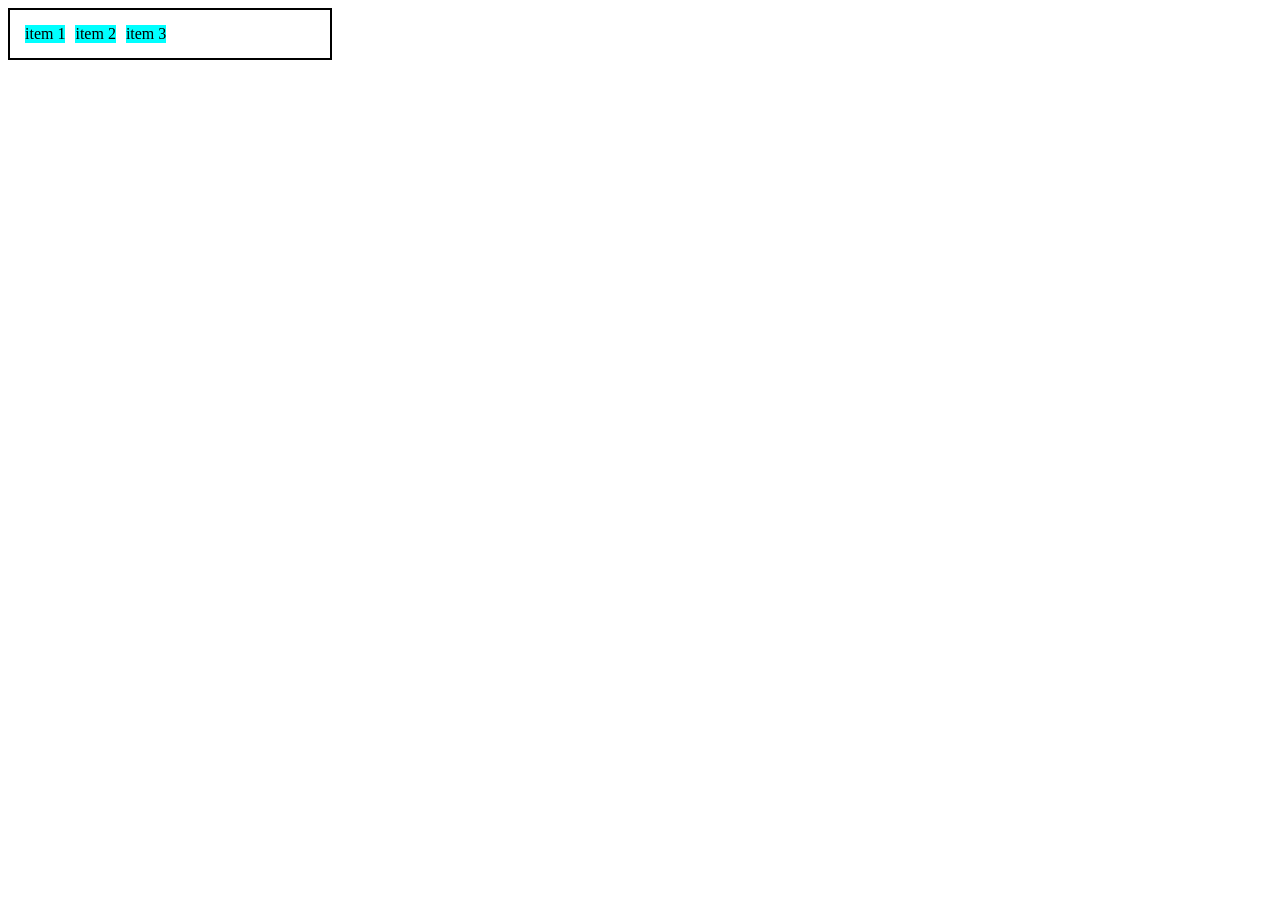
<file: 0-display-flex.html>
<!DOCTYPE html>
<html lang="en">
<head>
    <meta charset="UTF-8">
    <meta http-equiv="X-UA-Compatible" content="IE=edge">
    <meta name="viewport" content="width=device-width, initial-scale=1.0">
    <title>Fundamentos - display flex</title>
    <style>
        .flex {
            max-width: 300px;
            padding: 10px;
            border: 2px solid black;
            display: flex;
        }
        .item {
            background-color: aqua;
            margin: 5px;
        }
    </style>
</head>
<body>
    <div class="flex">
        <div class="item">item 1</div>
        <div class="item">item 2</div>
        <div class="item">item 3</div>
    </div>
</body>
</html>
</file>
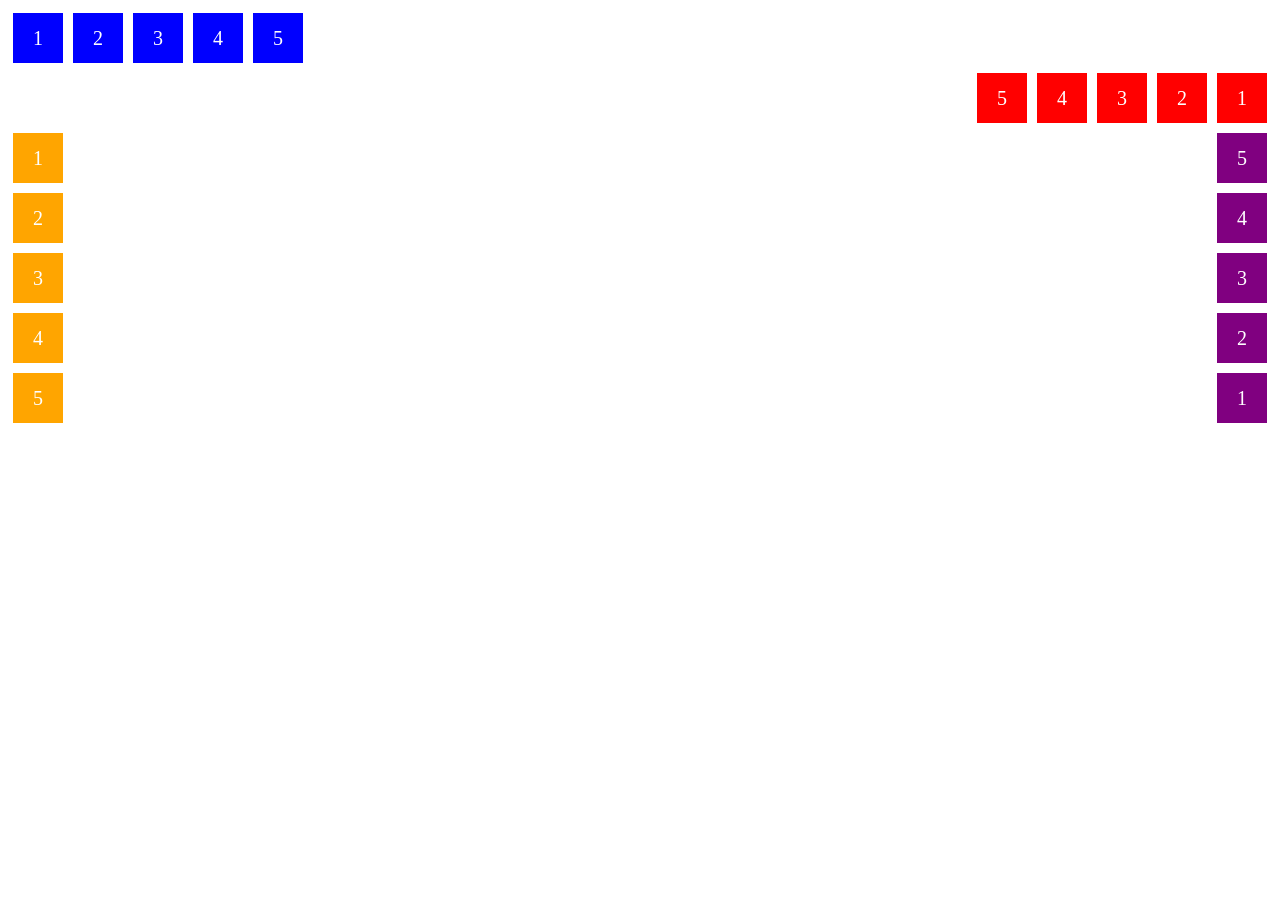
<file: 1-flex-direction.html>
<!DOCTYPE html>
<html lang="en">
<head>
    <meta charset="UTF-8">
    <meta http-equiv="X-UA-Compatible" content="IE=edge">
    <meta name="viewport" content="width=device-width, initial-scale=1.0">
    <title>Fundamento - Flex Directions</title>
    <style>
        .flex-container{
            margin: 0;
            padding: 0;
            display: flex;
            list-style: none;
        }
        .flex-item{
            background: blue;
            height: 50px;
            width: 50px;
            line-height: 50px;
            font-size: 20px;
            color: white;
            text-align: center;
            margin: 5px;
        }
        .row{
            flex-direction: row;
        }
        .row-reverse{
            flex-direction: row-reverse;
        }
        .row-reverse li{
            background: red;
        }
        .column{
            float: left;
            flex-direction: column;
        }
        .column li{
            background: orange;
        }
        .column-reverse{
            float: right;
            flex-direction: column-reverse;
        }
        .column-reverse li{
            background: purple;
        }
    </style>
</head>
<body>
    <ul class="flex-container row">
        <li class="flex-item">1</li>
        <li class="flex-item">2</li>
        <li class="flex-item">3</li>
        <li class="flex-item">4</li>
        <li class="flex-item">5</li>
    </ul>
    <ul class="flex-container row-reverse">
        <li class="flex-item">1</li>
        <li class="flex-item">2</li>
        <li class="flex-item">3</li>
        <li class="flex-item">4</li>
        <li class="flex-item">5</li>
    </ul>
    <ul class="flex-container column">
        <li class="flex-item">1</li>
        <li class="flex-item">2</li>
        <li class="flex-item">3</li>
        <li class="flex-item">4</li>
        <li class="flex-item">5</li>
    </ul>
    <ul class="flex-container column-reverse">
        <li class="flex-item">1</li>
        <li class="flex-item">2</li>
        <li class="flex-item">3</li>
        <li class="flex-item">4</li>
        <li class="flex-item">5</li>
    </ul>
</body>
</html>
</file>
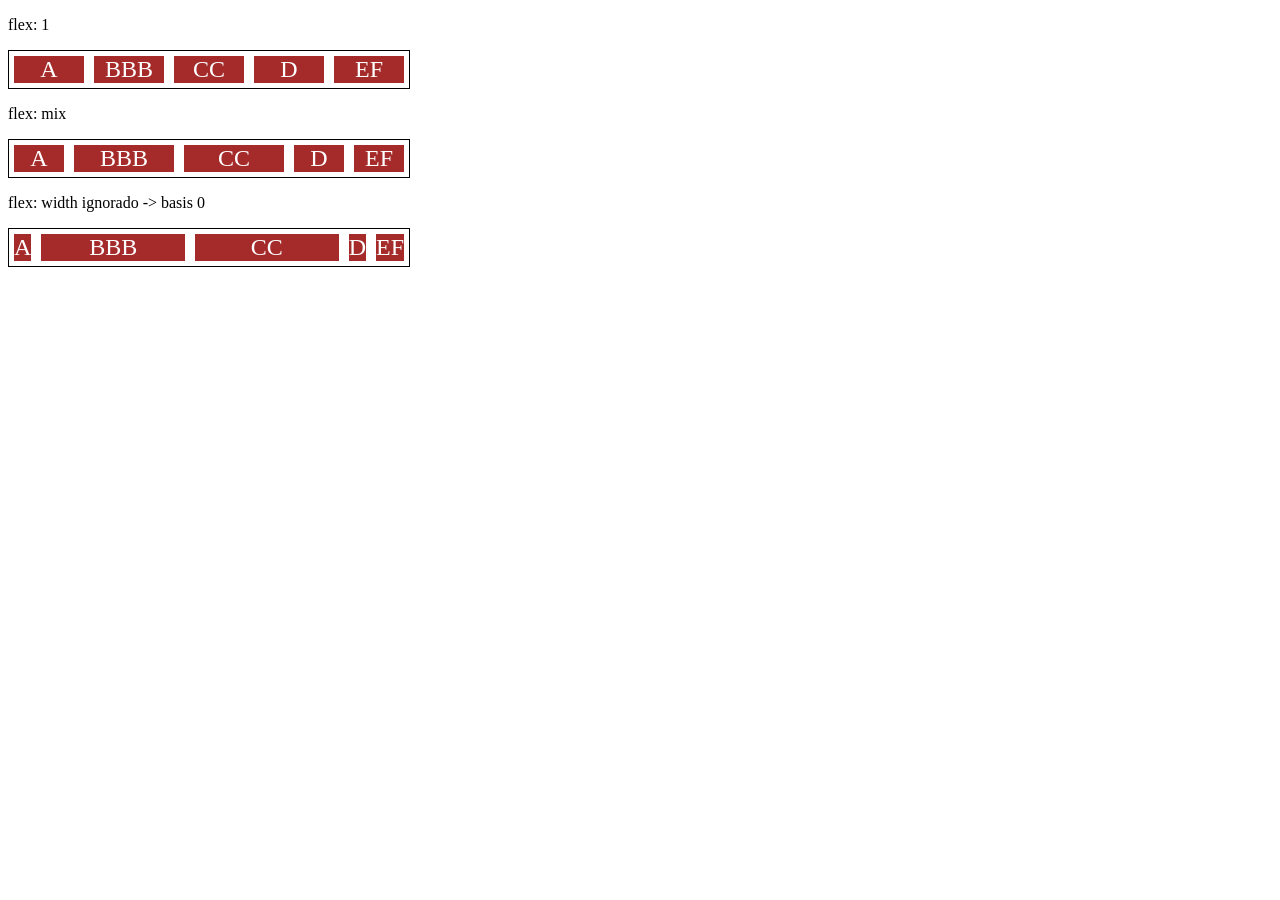
<file: 10-flex.html>
<!DOCTYPE html>
<html lang="en">
<head>
    <meta charset="UTF-8">
    <meta http-equiv="X-UA-Compatible" content="IE=edge">
    <meta name="viewport" content="width=device-width, initial-scale=1.0">
    <title>Fundamentos - flex</title>
    <style>
        .flex-container{
            display: flex;
            border: 1px solid black;
            max-width: 400px;
            margin-bottom: 10px;
        }
        .item{
            background-color: brown;
            color: white;
            font-size: 24px;
            text-align: center;
            margin: 5px;
        }
        .flex-l{
            flex: 1;
            /*GROw = 1, shrink = 1, basis = 0*/
        }
        .flex-2{
            flex: 2;
        }
        .largura{
            width: 200px;

        }
    </style>
</head>
<body>
    <p>flex: 1</p>
    <div class="flex-container">
        <div class="item flex-l">A</div>
        <div class="item flex-l">BBB</div>
        <div class="item flex-l">CC</div>
        <div class="item flex-l">D</div>
        <div class="item flex-l">EF</div>
    </div>
    
    <p>flex: mix</p>
    <div class="flex-container">
        <div class="item flex-l">A</div>
        <div class="item flex-2">BBB</div>
        <div class="item flex-2">CC</div>
        <div class="item flex-l">D</div>
        <div class="item flex-l">EF</div>
    </div>
    
    <p>flex: width ignorado -> basis 0</p>
    <div class="flex-container">
        <div class="item flex-l largura">A</div>
        <div class="item flex-1 largura">BBB</div>
        <div class="item flex-1 largura">CC</div>
        <div class="item flex-l largura">D</div>
        <div class="item flex-l largura">EF</div>
    </div>
</body>
</html>
</file>
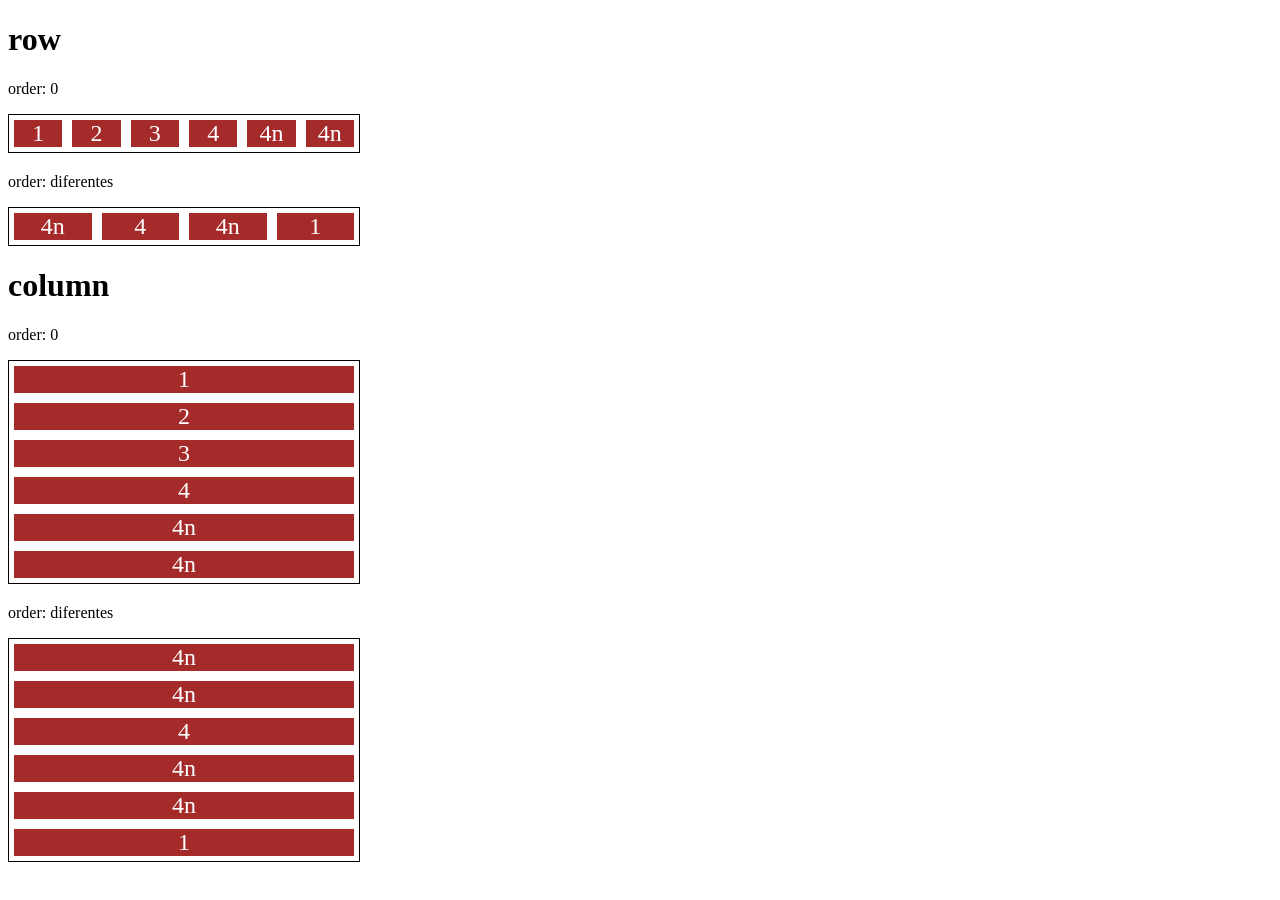
<file: 11-order.html>
<!DOCTYPE html>
<html lang="en">
<head>
    <meta charset="UTF-8">
    <meta http-equiv="X-UA-Compatible" content="IE=edge">
    <meta name="viewport" content="width=device-width, initial-scale=1.0">
    <title>Fundamentos - ordem</title>
    <style>
        .flex-container{
            display: flex;
            max-width: 350px;
            border: 1px solid black;
            margin-bottom: 20px;
        }
        .item{
            text-align: center;
            flex: 1;
            background-color: brown;
            color: white;
            font-size: 24px;
            margin: 5px;
        }
        .o1{
            order: 1;
        }
        .o2{
            order: 2;
        }
        .o3{
            order: 3;
        }
        .o4{
            order: 4;
        }
        .direction{
            flex-direction: column;
        }
    </style>
</head>
<body>
    <h1>row</h1>
    <p>order: 0</p>
    <div class="flex-container">
        <div class="item">1</div>
        <div class="item">2</div>
        <div class="item">3</div>
        <div class="item">4</div>
        <div class="item">4n</div>
        <div class="item">4n</div>
    </div>
    
    <p>order: diferentes</p>
    <div class="flex-container">
        <div class="item o4">1</div>
        <div class="item o2">4</div>
        <div class="item o3">4n</div>
        <div class="item o1">4n</div>
    </div>

    <h1>column</h1>
    <p>order: 0</p>
    <div class="flex-container direction">
        <div class="item">1</div>
        <div class="item">2</div>
        <div class="item">3</div>
        <div class="item">4</div>
        <div class="item">4n</div>
        <div class="item">4n</div>
    </div>
    
    <p>order: diferentes</p>
    <div class="flex-container direction">
        <div class="item o4">1</div>
        <div class="item o2">4</div>
        <div class="item o3">4n</div>
        <div class="item o1">4n</div>
        <div class="item o3">4n</div>
        <div class="item o1">4n</div>
    </div>
</body>
</html>
</file>
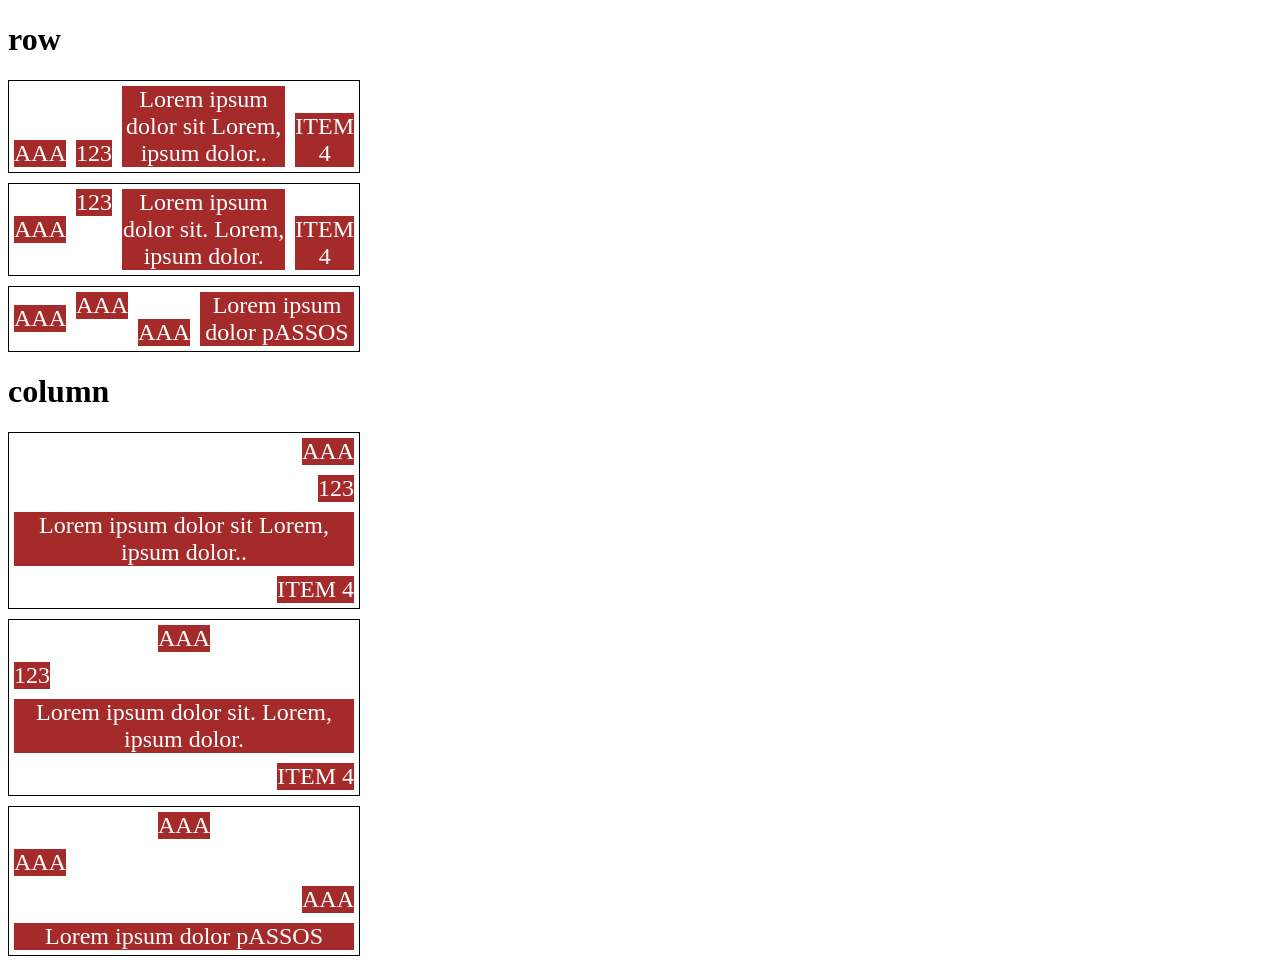
<file: 12-align-self.html>
<!DOCTYPE html>
<html lang="en">
<head>
    <meta charset="UTF-8">
    <meta http-equiv="X-UA-Compatible" content="IE=edge">
    <meta name="viewport" content="width=device-width, initial-scale=1.0">
    <title>Fundamentos - align-self</title>
    <style>
        .flex-container{
            display: flex;
            border: 1px solid black;
            max-width: 350px;
            margin-bottom: 10px;
        }
        .align-container{
            align-items: flex-end;
        }
        .item{
            background-color: brown;
            color: white;
            font-size: 24px;
            text-align: center;
            margin: 5px;
        }
        .center{
            align-self: center;
        }
        .start{
            align-self: flex-start;
        }
        .end{
            align-self: flex-end;
        }
        .baseline{
            align-self: baseline;
        }
        .stretch{
            align-self: stretch;
        }
        .auto{
            align-self: auto;
        }
        .direction{
            flex-direction: column;
        }
    </style>
</head>
<body>
    <h1>row</h1>
    <section class="flex-container align-container">
        <div class="item auto">AAA</div>
        <div class="item auto">123</div>
        <div class="item auto">Lorem ipsum dolor sit Lorem, ipsum dolor..</div>
        <div class="item auto">ITEM 4</div>
    </section>

    <section class="flex-container">
        <div class="item center">AAA</div>
        <div class="item start">123</div>
        <div class="item stretch">Lorem ipsum dolor sit. Lorem, ipsum dolor.</div>
        <div class="item end">ITEM 4</div>
    </section>

    <section class="flex-container">
        <div class="item center">AAA</div>
        <div class="item start">AAA</div>
        <div class="item end">AAA</div>
        <div class="item stretch">Lorem ipsum dolor pASSOS</div>
    </section>

    <h1>column</h1>
    <section class="flex-container align-container direction">
        <div class="item auto">AAA</div>
        <div class="item auto">123</div>
        <div class="item auto">Lorem ipsum dolor sit Lorem, ipsum dolor..</div>
        <div class="item auto">ITEM 4</div>
    </section>

    <section class="flex-container direction">
        <div class="item center">AAA</div>
        <div class="item start">123</div>
        <div class="item stretch">Lorem ipsum dolor sit. Lorem, ipsum dolor.</div>
        <div class="item end">ITEM 4</div>
    </section>

    <section class="flex-container direction">
        <div class="item center">AAA</div>
        <div class="item start">AAA</div>
        <div class="item end">AAA</div>
        <div class="item stretch">Lorem ipsum dolor pASSOS</div>
    </section>

</body>
</html>
</file>
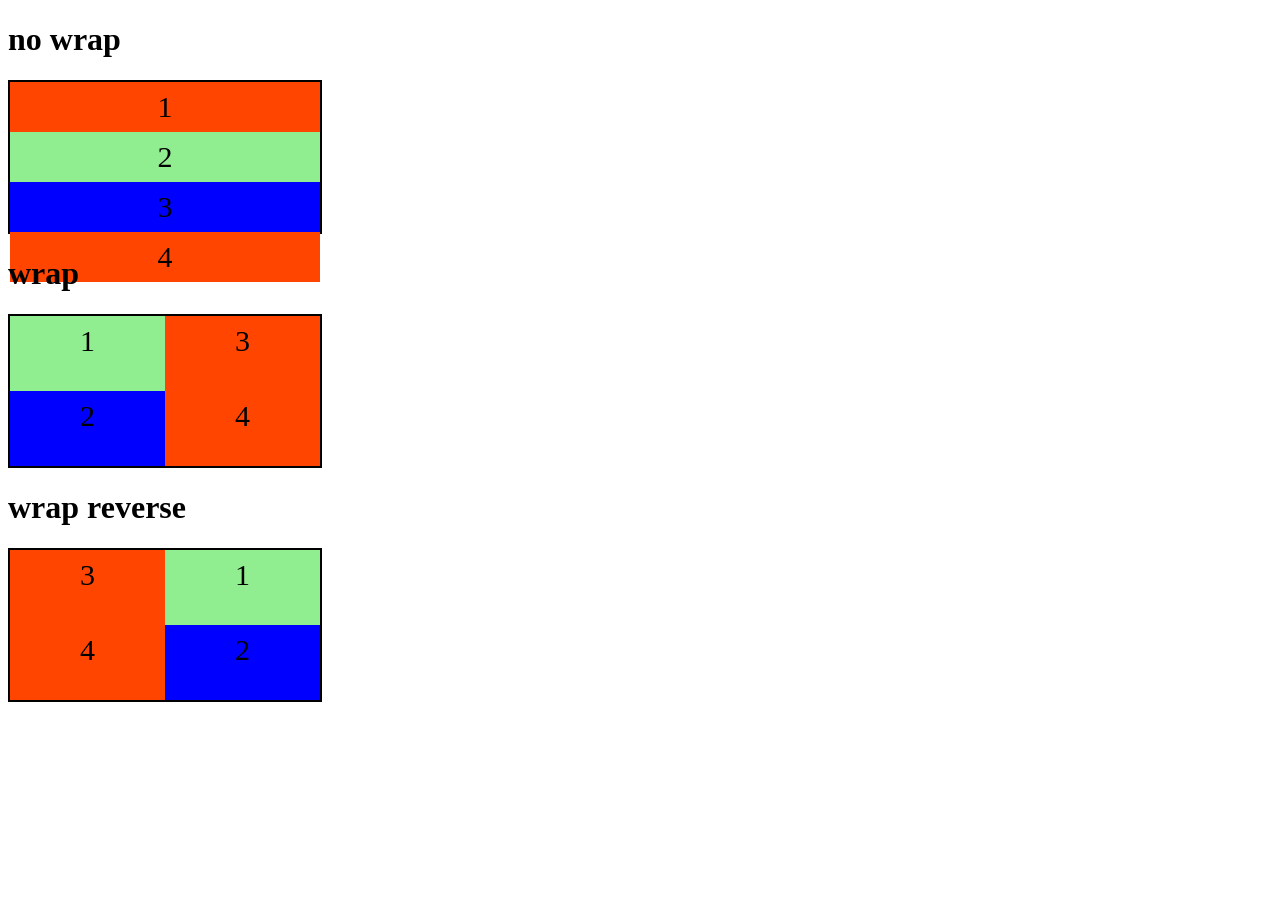
<file: 2-flex-wrap.html>
<!DOCTYPE html>
<html lang="en">
<head>
    <meta charset="UTF-8">
    <meta http-equiv="X-UA-Compatible" content="IE=edge">
    <meta name="viewport" content="width=device-width, initial-scale=1.0">
    <title>Fundamentos - flex wrap</title>
    <style>
        .flex-container{
            display: flex;
            flex-direction: column;
            height: 150px;
            border: 2px solid black;
            max-width: 310px;
        }
        .item{
            font-size: 30px;
            height: 50%;
            text-align: center;
            min-width: 100px;
            line-height: 50px;
        }
        .nowrap{
            flex-wrap: nowrap;
        }
        .wrap{
            flex-wrap: wrap;
        }
        .wrap-reverse{
            flex-wrap: wrap-reverse;
        }
        .blue{
            background-color: blue;
        }
        .green{
            background-color: lightgreen;
        }
        .orange{
            background-color: orangered;
        }
    </style>
</head>
<body>
    <h1>no wrap</h1>
    <div class="flex-container">
        <div class="item orange">1</div>
        <div class="item green">2</div>
        <div class="item blue">3</div>
        <div class="item orange">4</div>
    </div>

    <h1>wrap</h1>
    <div class="flex-container wrap">
        <div class="item green">1</div>
        <div class="item blue">2</div>
        <div class="item orange">3</div>
        <div class="item orange">4</div>
    </div>

    <h1>wrap reverse</h1>
    <div class="flex-container wrap-reverse">
        <div class="item green">1</div>
        <div class="item blue">2</div>
        <div class="item orange">3</div>
        <div class="item orange">4</div>
    </div>
</body>
</html>
</file>
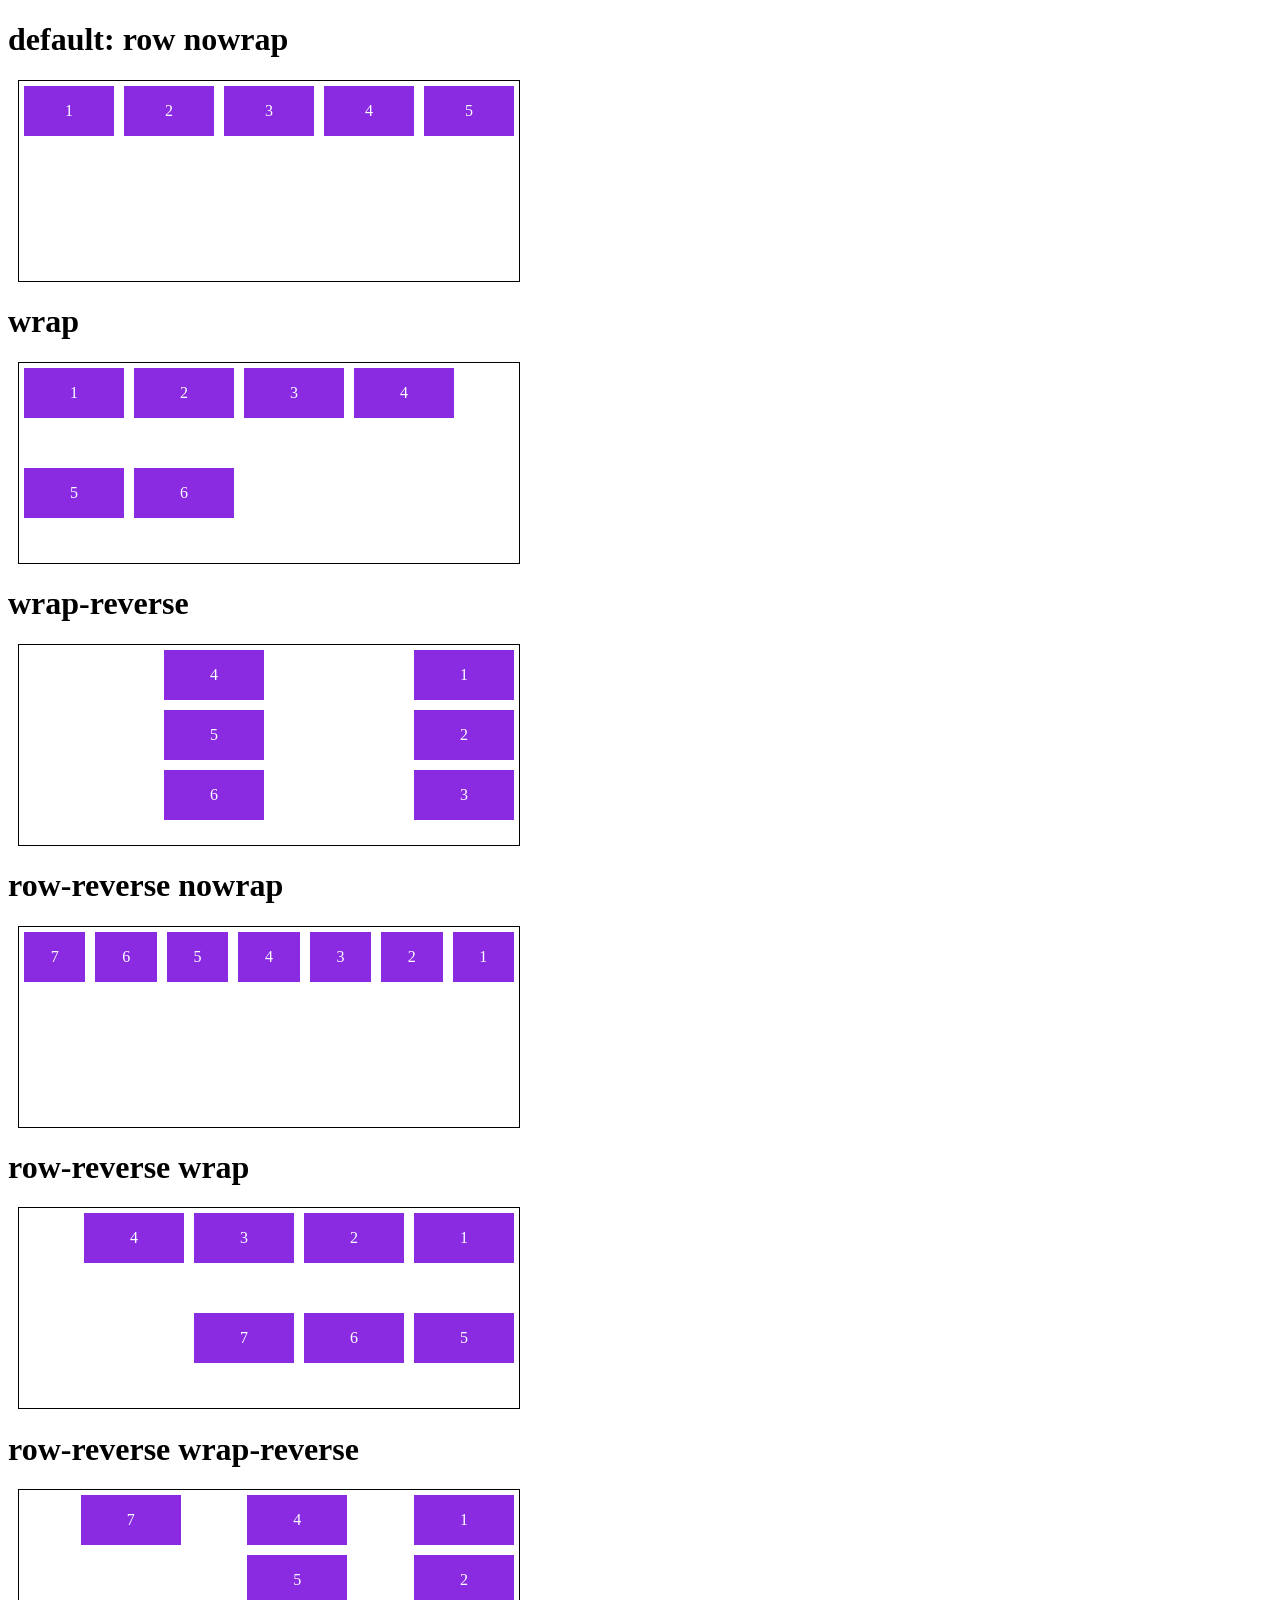
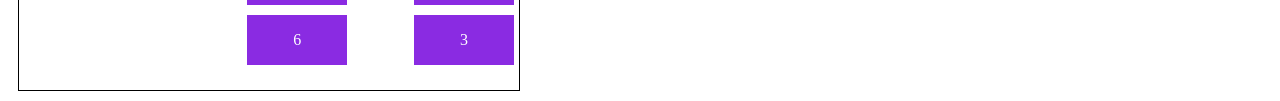
<file: 3-flex-flow.html>
<!DOCTYPE html>
<html lang="en">
<head>
    <meta charset="UTF-8">
    <meta http-equiv="X-UA-Compatible" content="IE=edge">
    <meta name="viewport" content="width=device-width, initial-scale=1.0">
    <title>Fundamentos - Flex Flow</title>
    <style>
        .flex-container{
            display: flex;
            border: 1px solid black;
            max-width: 500px;
            margin: 10px;
            height: 200px;
        }
        .default{
            flex-flow: row nowrap;
        }
        .wrap{
            flex-flow: row wrap;
        }
        .wrap-reverse{
            flex-flow: column wrap-reverse;
        }
        .r-nowrap{
            flex-flow: row-reverse nowrap;
        }
        .r-wrap{
            flex-flow: row-reverse wrap;
        }
        .rr-wrap{
            flex-flow: column wrap-reverse;
        }
        .item{
            background-color: blueviolet;
            margin: 5px;
            color: white;
            text-align: center;
            width: 100px;
            height: 50px;
            line-height: 50px;
        }
    </style>
</head>
<body>
    <h1>default: row nowrap</h1>
    <div class="flex-container default">
        <div class="item">1</div>
        <div class="item">2</div>
        <div class="item">3</div>
        <div class="item">4</div>
        <div class="item">5</div>
    </div>
    
    <h1>wrap</h1>
    <div class="flex-container wrap">
        <div class="item">1</div>
        <div class="item">2</div>
        <div class="item">3</div>
        <div class="item">4</div>
        <div class="item">5</div>
        <div class="item">6</div>
    </div>

    <h1>wrap-reverse</h1>
    <div class="flex-container wrap-reverse">
        <div class="item">1</div>
        <div class="item">2</div>
        <div class="item">3</div>
        <div class="item">4</div>
        <div class="item">5</div>
        <div class="item">6</div>
    </div>

    <h1>row-reverse nowrap</h1>
    <div class="flex-container r-nowrap">
        <div class="item">1</div>
        <div class="item">2</div>
        <div class="item">3</div>
        <div class="item">4</div>
        <div class="item">5</div>
        <div class="item">6</div>
        <div class="item">7</div>
    </div>

    <h1>row-reverse wrap</h1>
    <div class="flex-container r-wrap">
        <div class="item">1</div>
        <div class="item">2</div>
        <div class="item">3</div>
        <div class="item">4</div>
        <div class="item">5</div>
        <div class="item">6</div>
        <div class="item">7</div>
    </div>

    <h1>row-reverse wrap-reverse</h1>
    <div class="flex-container rr-wrap">
        <div class="item">1</div>
        <div class="item">2</div>
        <div class="item">3</div>
        <div class="item">4</div>
        <div class="item">5</div>
        <div class="item">6</div>
        <div class="item">7</div>
    </div>
</body>
</html>
</file>
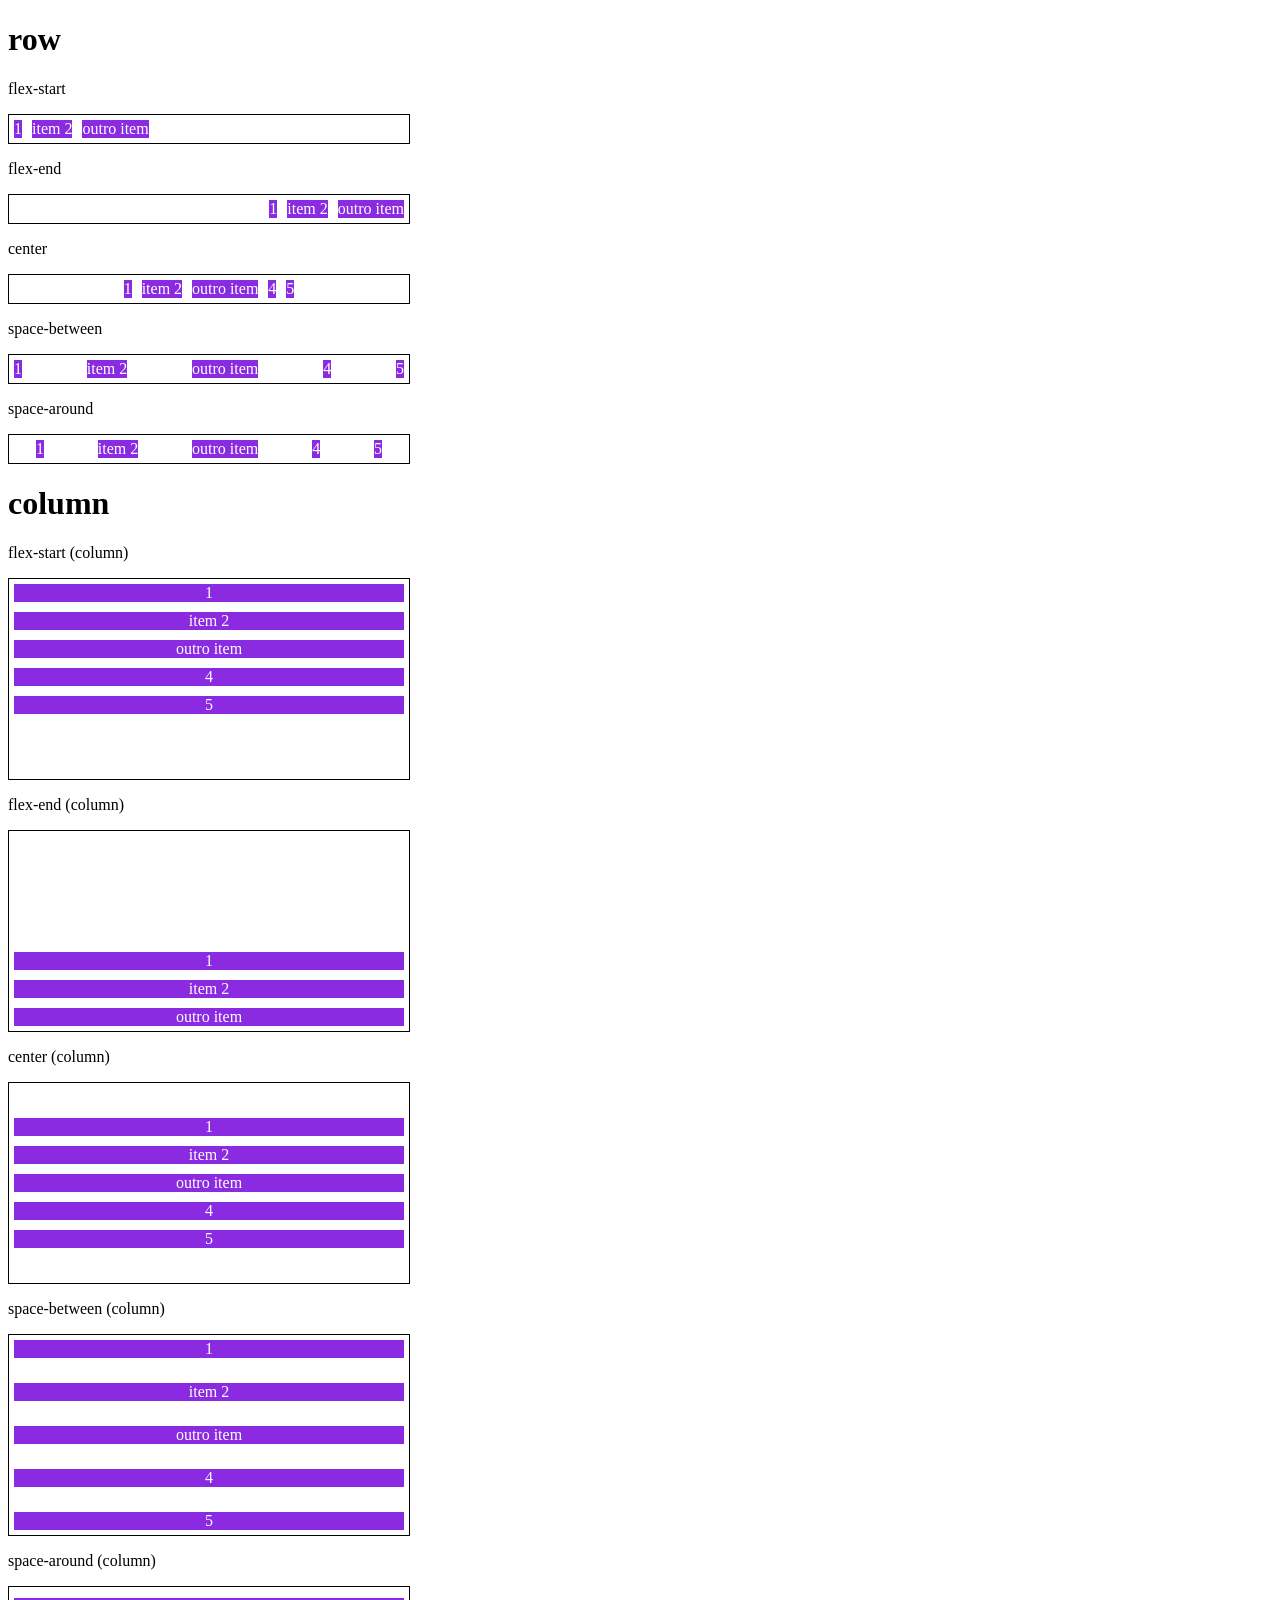
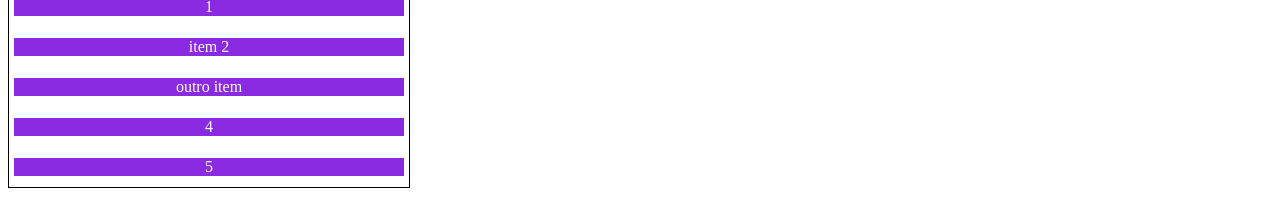
<file: 4-justify-content.html>
<!DOCTYPE html>
<html lang="en">
<head>
    <meta charset="UTF-8">
    <meta http-equiv="X-UA-Compatible" content="IE=edge">
    <meta name="viewport" content="width=device-width, initial-scale=1.0">
    <title>Fundamentos - justify content</title>
    <style>
        .container{
            max-width: 400px;
            border: 1px solid black;
            margin: 0;
            display: flex;
            margin-bottom: 10px;
        }
        .item{
            background-color: blueviolet;
            margin: 5px;
            text-align: center;
            color: white;
        }
        .flex-start{
            justify-content: flex-start;
        }
        .flex-end{
            justify-content: flex-end;
        }
        .center{
            justify-content: center;
        }
        .space-between{
            justify-content: space-between;
        }
        .space-around{
            justify-content: space-around;
        }
        .column{
            flex-direction: column;
            min-height: 200px;
        }
    </style>
</head>
<body>
    <h1>row</h1>
    <p>flex-start</p>
    <section class="container flex-start">
        <div class="item">1</div>
        <div class="item">item 2</div>
        <div class="item">outro item</div>
    </section>
    
    <p>flex-end</p>
    <section class="container flex-end">
        <div class="item">1</div>
        <div class="item">item 2</div>
        <div class="item">outro item</div>
    </section>
    
    <p>center</p>
    <section class="container center">
        <div class="item">1</div>
        <div class="item">item 2</div>
        <div class="item">outro item</div>
        <div class="item">4</div>
        <div class="item">5</div>
    </section>
    
    <p>space-between</p>
    <section class="container space-between">
        <div class="item">1</div>
        <div class="item">item 2</div>
        <div class="item">outro item</div>
        <div class="item">4</div>
        <div class="item">5</div>
    </section>
    
    <p>space-around</p>
    <section class="container space-around">
        <div class="item">1</div>
        <div class="item">item 2</div>
        <div class="item">outro item</div>
        <div class="item">4</div>
        <div class="item">5</div>
    </section>

    <h1>column</h1>
    <p>flex-start (column)</p>
    <section class="container flex-start column">
        <div class="item">1</div>
        <div class="item">item 2</div>
        <div class="item">outro item</div>
        <div class="item">4</div>
        <div class="item">5</div>
    </section>
    
    <p>flex-end  (column)</p>
    <section class="container flex-end column">
        <div class="item">1</div>
        <div class="item">item 2</div>
        <div class="item">outro item</div>
    </section>
    
    <p>center (column)</p>
    <section class="container center column">
        <div class="item">1</div>
        <div class="item">item 2</div>
        <div class="item">outro item</div>
        <div class="item">4</div>
        <div class="item">5</div>
    </section>
    
    <p>space-between (column)</p>
    <section class="container space-between column">
        <div class="item">1</div>
        <div class="item">item 2</div>
        <div class="item">outro item</div>
        <div class="item">4</div>
        <div class="item">5</div>
    </section>
    
    <p>space-around (column)</p>
    <section class="container space-around column">
        <div class="item">1</div>
        <div class="item">item 2</div>
        <div class="item">outro item</div>
        <div class="item">4</div>
        <div class="item">5</div>
    </section>

</body>
</html>
</file>
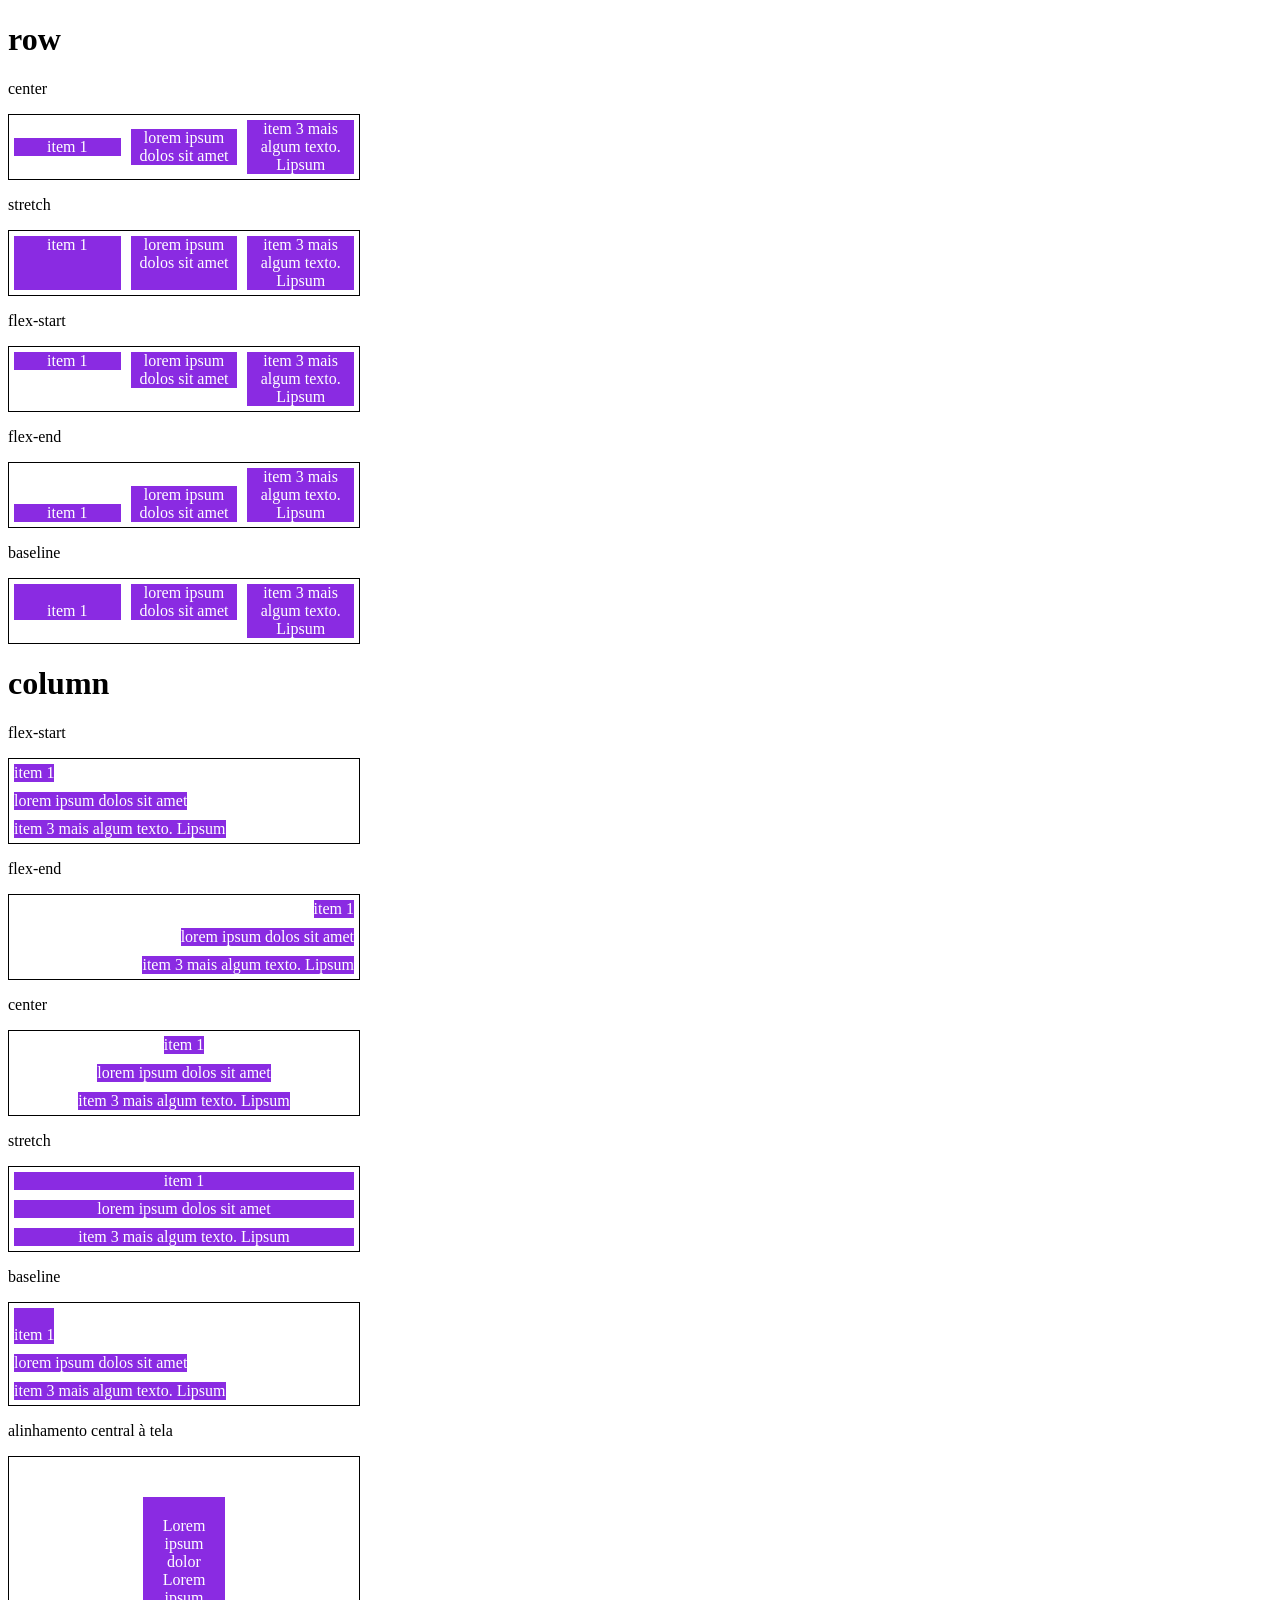
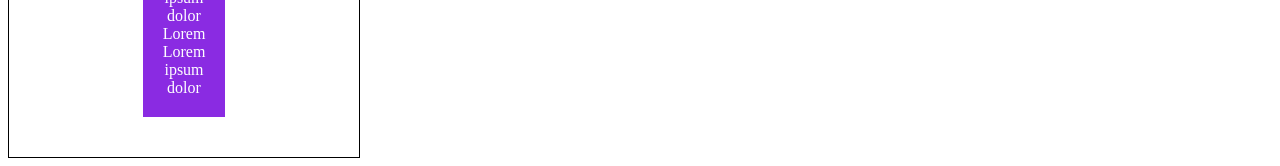
<file: 5-align-items.html>
<!DOCTYPE html>
<html lang="en">
<head>
    <meta charset="UTF-8">
    <meta http-equiv="X-UA-Compatible" content="IE=edge">
    <meta name="viewport" content="width=device-width, initial-scale=1.0">
    <title>Fundamentos - align items</title>
    <style>
        .container{
            max-width: 350px;
            border: 1px solid black;
            display: flex;
        }

        .item{
            background-color: blueviolet;
            margin: 5px;
            color: white;
            text-align: center;
            flex: 1;
        }
        .center{
            align-items: center;
        }
        .stretch{
            align-items: stretch;
        }
        .start{
            align-items: flex-start;
        }
        .end{
            align-items: flex-end;
        }
        .baseline{
            align-items: baseline;
        }
        .column{
            flex-direction: column;
        }
        .central{
            height: 300px;
            justify-content: center;
        }
        .central .item{
            flex: 0;
            padding: 20px;
        }
    </style>
</head>
<body>
    <h1>row</h1>
    <p>center</p>
    <section class="container center">
        <div class="item">item 1</div>
        <div class="item">lorem ipsum dolos sit amet</div>
        <div class="item">item 3 mais algum texto. Lipsum </div>
    </section>

    <p>stretch</p>
    <section class="container stretch">
        <div class="item">item 1</div>
        <div class="item">lorem ipsum dolos sit amet</div>
        <div class="item">item 3 mais algum texto. Lipsum </div>
    </section>

    <p>flex-start</p>
    <section class="container start">
        <div class="item">item 1</div>
        <div class="item">lorem ipsum dolos sit amet</div>
        <div class="item">item 3 mais algum texto. Lipsum </div>
    </section>

    <p>flex-end</p>
    <section class="container end">
        <div class="item">item 1</div>
        <div class="item">lorem ipsum dolos sit amet</div>
        <div class="item">item 3 mais algum texto. Lipsum </div>
    </section>
    
    <p>baseline</p>
    <section class="container baseline">
        <div class="item"><br>item 1</div>
        <div class="item">lorem ipsum dolos sit amet</div>
        <div class="item">item 3 mais algum texto. Lipsum </div>
    </section>

    <h1>column</h1>
    <p>flex-start</p>
    <section class="container start column">
        <div class="item">item 1</div>
        <div class="item">lorem ipsum dolos sit amet</div>
        <div class="item">item 3 mais algum texto. Lipsum </div>
    </section>

    <p>flex-end</p>
    <section class="container end column">
        <div class="item">item 1</div>
        <div class="item">lorem ipsum dolos sit amet</div>
        <div class="item">item 3 mais algum texto. Lipsum </div>
    </section>
    
    <p>center</p>
    <section class="container center column">
        <div class="item">item 1</div>
        <div class="item">lorem ipsum dolos sit amet</div>
        <div class="item">item 3 mais algum texto. Lipsum </div>
    </section>

    <p>stretch</p>
    <section class="container stretch column">
        <div class="item">item 1</div>
        <div class="item">lorem ipsum dolos sit amet</div>
        <div class="item">item 3 mais algum texto. Lipsum </div>
    </section>
    
    <p>baseline</p>
    <section class="container baseline column">
        <div class="item"><br>item 1</div>
        <div class="item">lorem ipsum dolos sit amet</div>
        <div class="item">item 3 mais algum texto. Lipsum </div>
    </section>

    <p>alinhamento central à tela</p>
    <section class="container central center">
        <div class="item">Lorem ipsum dolor 
            Lorem ipsum dolor
            Lorem
            Lorem ipsum dolor
        </div>
    </section>
</body>
</html>
</file>
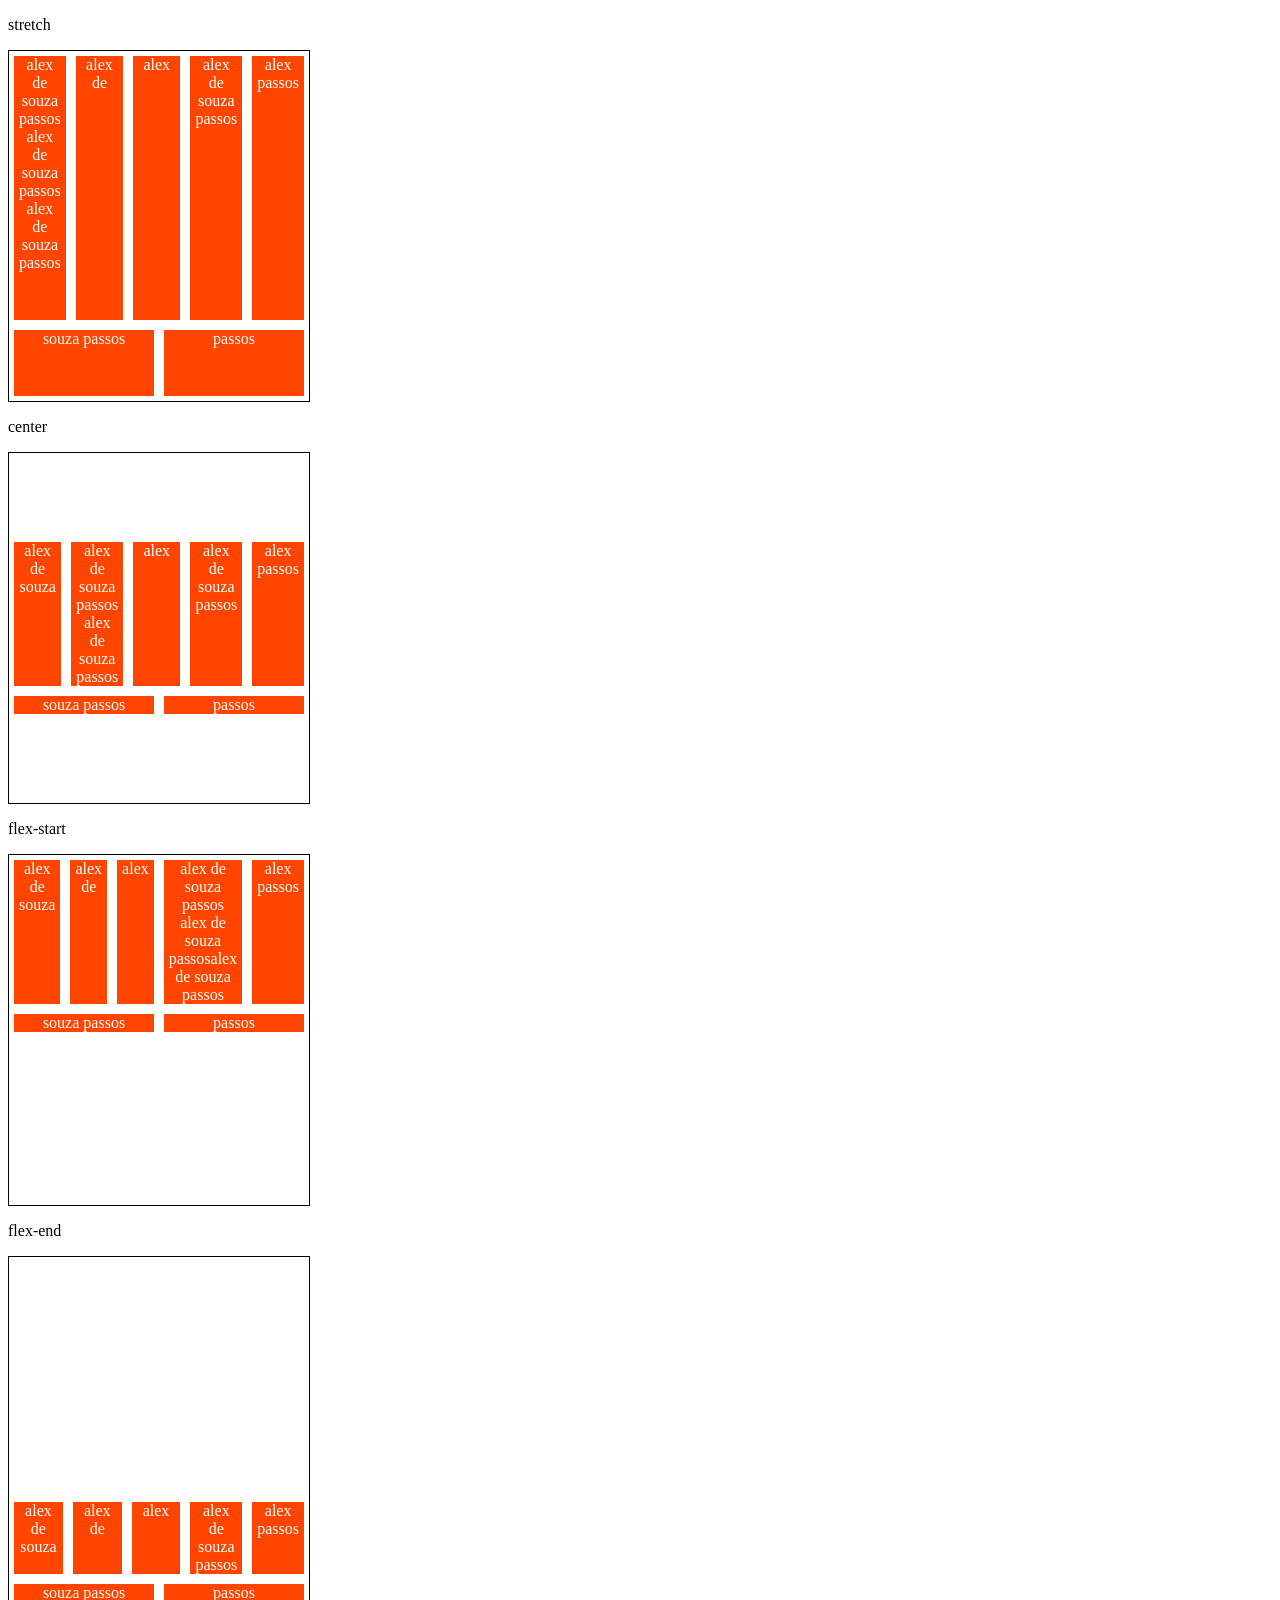
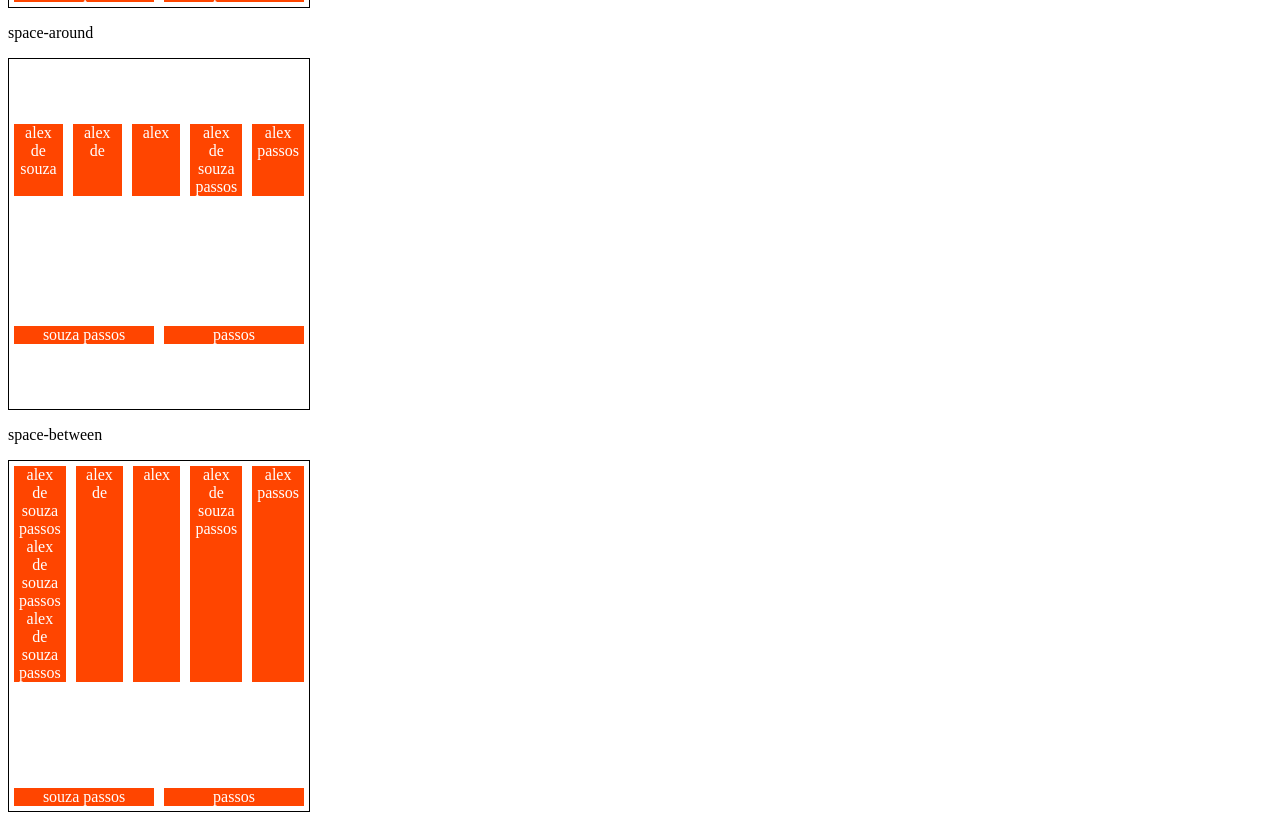
<file: 6-align-content.html>
<!DOCTYPE html>
<html lang="en">
<head>
    <meta charset="UTF-8">
    <meta http-equiv="X-UA-Compatible" content="IE=edge">
    <meta name="viewport" content="width=device-width, initial-scale=1.0">
    <title>Fundamentos - align-content</title>
    <style>
        .container{
            height: 350px;
            max-width: 300px;
            display: flex;
            flex-wrap: wrap;
            border: 1px solid black;
        }
        .item{
            background-color: orangered;
            padding: 0 5px;
            margin: 5px;
            flex: 1;
            text-align: center;
            color: white;
        }
        .stretch{
            align-content: stretch;
        }
        .center{
            align-content: center;
        }
        .flex-start{
            align-content: flex-start;
        }
        .flex-end{
            align-content: flex-end;
        }
        .space-around{
            align-content: space-around;
        }
        .space-between{
            align-content: space-between;
        }
    </style>
</head>
<body>
    <p>stretch</p>
    <div class="container stretch">
        <div class="item">alex de souza passos alex de souza passos alex de souza passos </div>
        <div class="item">alex de</div>
        <div class="item">alex</div>
        <div class="item">alex de souza passos</div>
        <div class="item">alex passos</div>
        <div class="item">souza passos</div>
        <div class="item">passos</div>
    </div>

    <p>center</p>
    <div class="container center">
        <div class="item">alex de souza</div>
        <div class="item">alex de souza passos alex de souza passos</div>
        <div class="item">alex</div>
        <div class="item">alex de souza passos</div>
        <div class="item">alex passos</div>
        <div class="item">souza passos</div>
        <div class="item">passos</div>
    </div>

    <p>flex-start</p>
    <div class="container flex-start">
        <div class="item">alex de souza</div>
        <div class="item">alex de</div>
        <div class="item">alex</div>
        <div class="item">alex de souza passos alex de souza passosalex de souza passos</div>
        <div class="item">alex passos</div>
        <div class="item">souza passos</div>
        <div class="item">passos</div>
    </div>
    
    <p>flex-end</p>
    <div class="container flex-end">
        <div class="item">alex de souza</div>
        <div class="item">alex de</div>
        <div class="item">alex</div>
        <div class="item">alex de souza passos</div>
        <div class="item">alex passos</div>
        <div class="item">souza passos</div>
        <div class="item">passos</div>
    </div>    
    
    <p>space-around</p>
    <div class="container space-around">
        <div class="item">alex de souza</div>
        <div class="item">alex de</div>
        <div class="item">alex</div>
        <div class="item">alex de souza passos</div>
        <div class="item">alex passos</div>
        <div class="item">souza passos</div>
        <div class="item">passos</div>
    </div>
    
    <p>space-between</p>
    <div class="container space-between">
        <div class="item">alex de souza passos alex de souza passos alex de souza passos</div>
        <div class="item">alex de</div>
        <div class="item">alex</div>
        <div class="item">alex de souza passos</div>
        <div class="item">alex passos</div>
        <div class="item">souza passos</div>
        <div class="item">passos</div>
    </div>
</body>
</html>
</file>
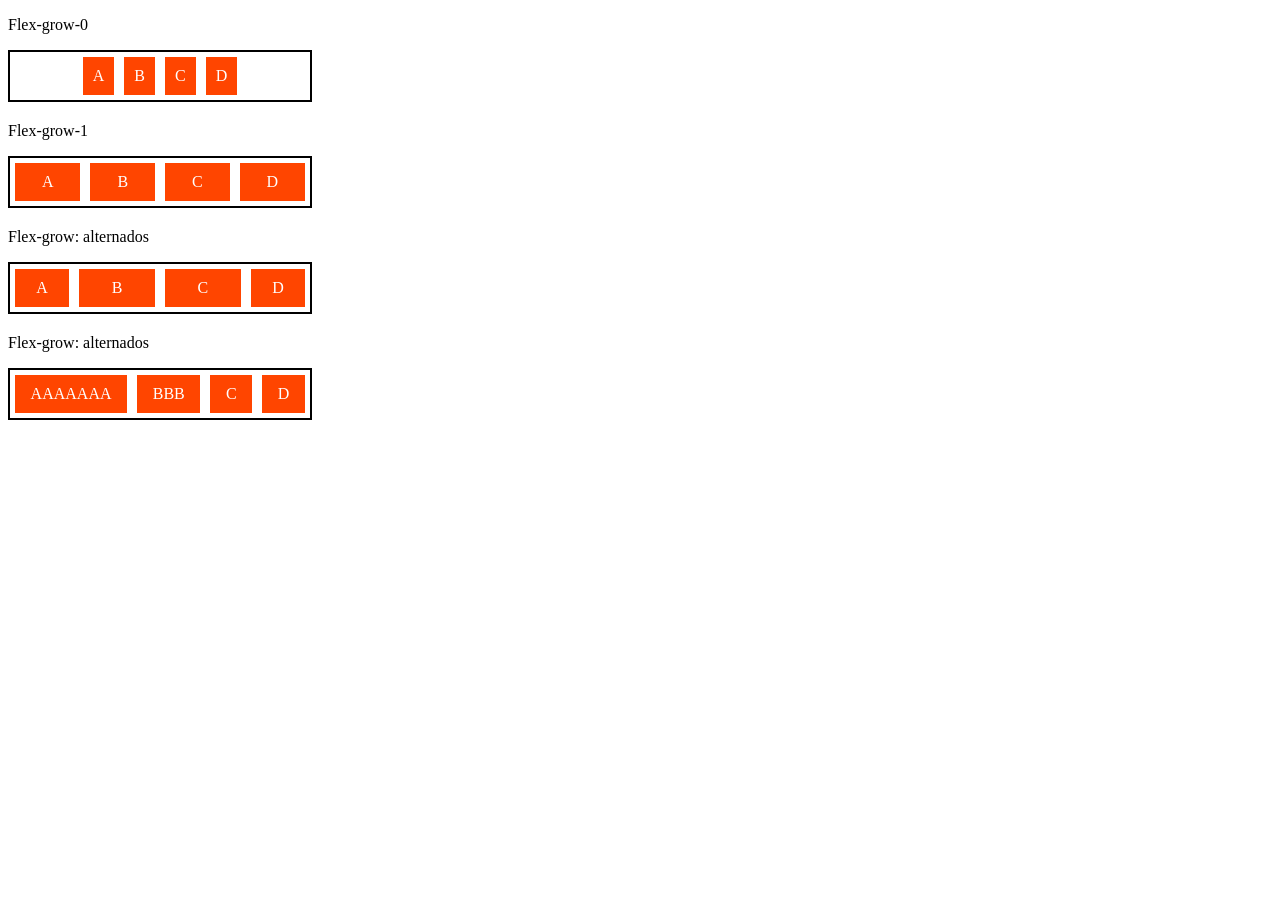
<file: 7-flex-gorw.html>
<!DOCTYPE html>
<html lang="en">
<head>
    <meta charset="UTF-8">
    <meta http-equiv="X-UA-Compatible" content="IE=edge">
    <meta name="viewport" content="width=device-width, initial-scale=1.0">
    <title>Fundamentos - Flex Grow</title>
    <style>
        .flex-container{
            display: flex;
            border: 2px solid black;
            max-width: 300px;
            margin-bottom: 20px;
            justify-content: center;
        }
        .item{
            background-color: orangered;
            margin: 5px;
            padding: 10px;
            text-align: center;
            color: white;
        }
        .fg-0{
            flex-grow: 0;
        }
        .fg-1{
            flex-grow: 1;
        }
        .fg-2{
            flex-grow: 2;
        }
        .fg-3{
            flex-grow: 3;
        }
    </style>
</head>
<body>
    <p>Flex-grow-0</p>
    <div class="flex-container">
        <div class="item fg-0">A</div>
        <div class="item fg-0">B</div>
        <div class="item fg-0">C</div>
        <div class="item fg-0">D</div>
    </div>
    
    <p>Flex-grow-1</p>
    <div class="flex-container">
        <div class="item fg-1">A</div>
        <div class="item fg-1">B</div>
        <div class="item fg-1">C</div>
        <div class="item fg-1">D</div>
    </div>
    
    <p>Flex-grow: alternados</p>
    <div class="flex-container">
        <div class="item fg-1">A</div>
        <div class="item fg-2">B</div>
        <div class="item fg-2">C</div>
        <div class="item fg-1">D</div>
    </div>    
    
    <p>Flex-grow: alternados</p>
    <div class="flex-container">
        <div class="item fg-2">AAAAAAA</div>
        <div class="item fg-2">BBB</div>
        <div class="item fg-2">C</div>
        <div class="item fg-2">D</div>
    </div>
</body>
</html>
</file>
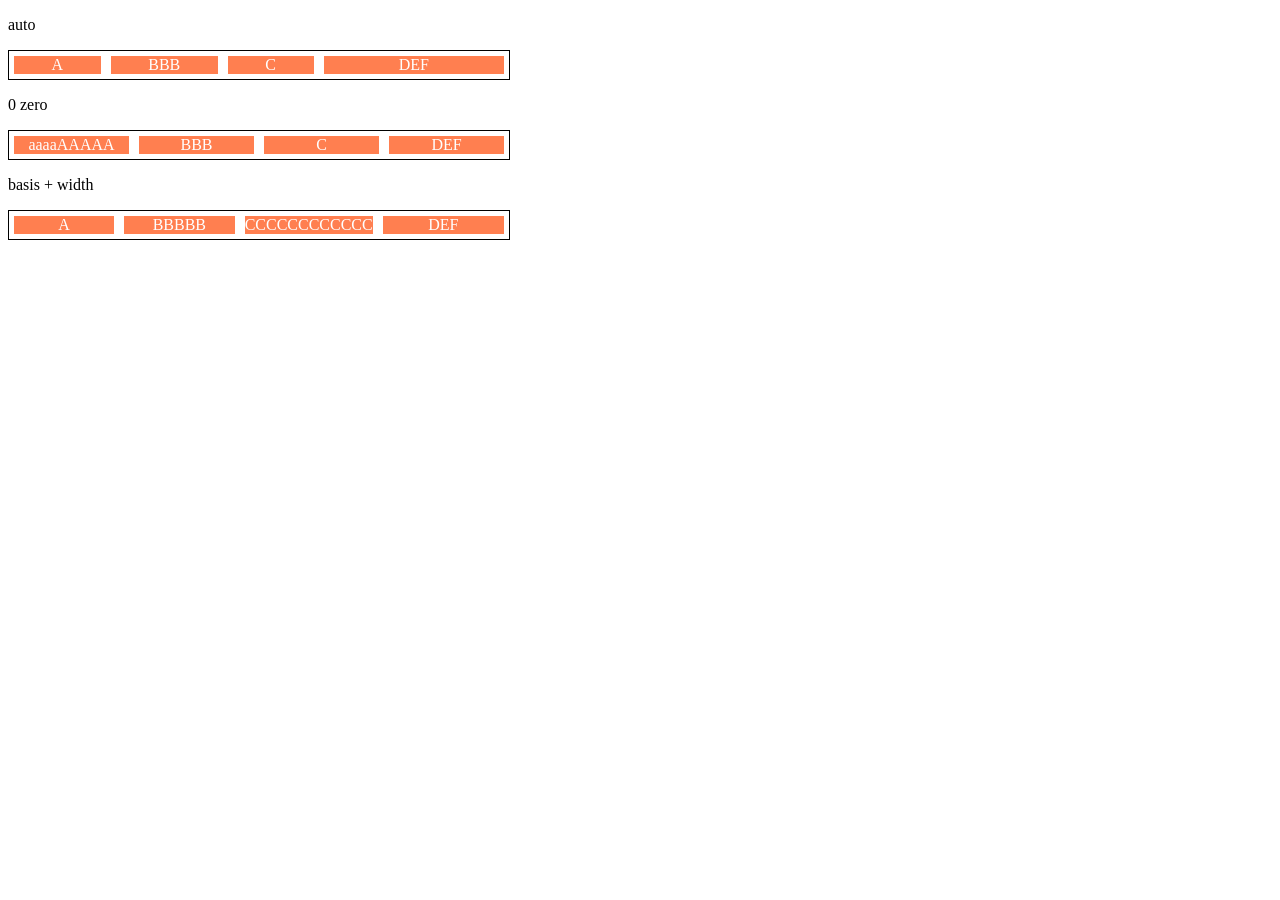
<file: 8-flex-basis.html>
<!DOCTYPE html>
<html lang="en">
<head>
    <meta charset="UTF-8">
    <meta http-equiv="X-UA-Compatible" content="IE=edge">
    <meta name="viewport" content="width=device-width, initial-scale=1.0">
    <title>Fundamentos - Flex-Basis</title>
    <style>
        .flex-container{
            max-width: 500px;
            border: 1px solid black;
            display: flex;
        }
        .items{
            background-color: coral;
            color: white;
            text-align: center;
            margin: 5px;
        }
        .bauto{
            flex-basis: auto;
        }
        .b-0{
            flex-basis: 0;
        }
        .fg-0{
            flex-grow: 0;
        }
        .fg-1{
            flex-grow: 1;
        }
        .fg-2{
            flex-grow: 2;
        }
        .w100{
            flex-basis: 100px;
        }
    </style>
</head>
<body>
    <p>auto</p>
    <div class="flex-container">
        <div class="items bauto fg-1">A</div>
        <div class="items bauto fg-1 bauto fg-1">BBB</div>
        <div class="items bauto fg-1">C</div>
        <div class="items bauto fg-2">DEF</div>
    </div>
    
    <p>0 zero</p>
    <div class="flex-container">
        <div class="items b-0 fg-1">aaaaAAAAA</div>
        <div class="items b-0 fg-1">BBB</div>
        <div class="items b-0 fg-1">C</div>
        <div class="items b-0 fg-1">DEF</div>
    </div>
    
    <p>basis + width</p>
    <div class="flex-container">
        <div class="items w100 fg-0">A</div>
        <div class="items w100 fg-1">BBBBB</div>
        <div class="items w100 fg-2">CCCCCCCCCCCC</div>
        <div class="items w100 fg-2">DEF</div>
    </div>
</body>
</html>
</file>
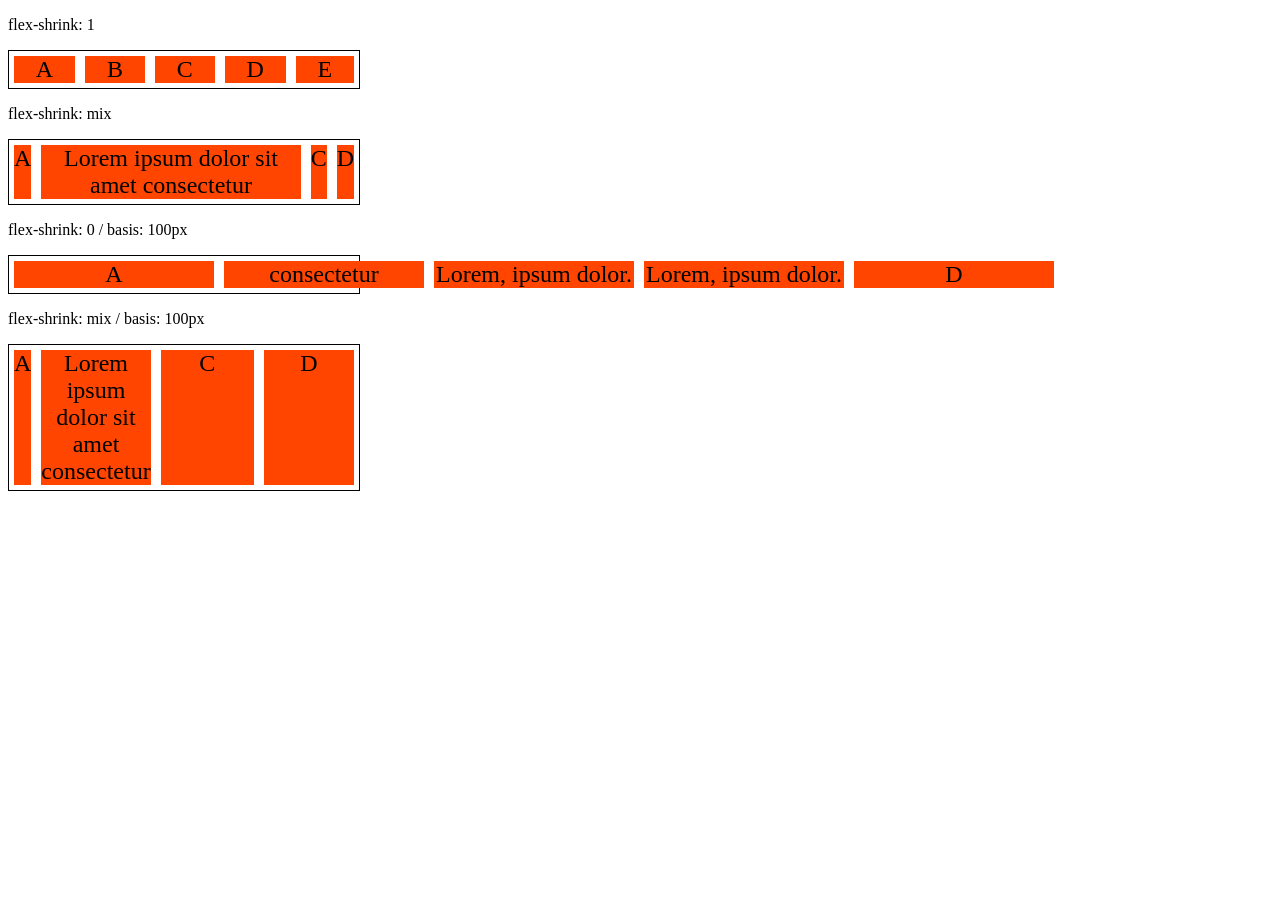
<file: 9-flex-shrink.html>
<!DOCTYPE html>
<html lang="en">
<head>
    <meta charset="UTF-8">
    <meta http-equiv="X-UA-Compatible" content="IE=edge">
    <meta name="viewport" content="width=device-width, initial-scale=1.0">
    <title>Fundamentos - Flex-shrink</title>
    <style>
        .flex-container{
            display: flex;
            border: 1px solid black;
            max-width: 350px;
            margin-bottom: 10px;
        }
        .item{
            margin: 5px;
            background-color: orangered;
            text-align: center;
            font-size: 24px;
        }
        .s-1{
            flex-shrink: 1;
        }
        .fg-1{
            flex-grow: 1;
        }
        .s-0{
            flex-shrink: 0;
            flex-basis: 200px;
        }
        .s-2{
            flex-shrink: 2;
            flex-basis: 100px;
        }
        .s-3{
            flex-shrink: 3;
            flex-basis: 100px;
        }
    </style>
</head>
<body>
    <p>flex-shrink: 1</p>
    <div class="flex-container">
        <div class="item s-1 fg-1">A</div>
        <div class="item s-1 fg-1">B</div>
        <div class="item s-1 fg-1">C</div>
        <div class="item s-1 fg-1">D</div>
        <div class="item s-1 fg-1">E</div>
    </div>
    
    <p>flex-shrink: mix</p>
    <div class="flex-container">
        <div class="item s-1 fg-1">A</div>
        <div class="item s-1 fg-1">Lorem ipsum dolor sit amet consectetur</div>
        <div class="item s-1 fg-1">C</div>
        <div class="item s-1 fg-1">D</div>
    </div>
    
    <p>flex-shrink: 0 / basis: 100px</p>
    <div class="flex-container">
        <div class="item s-0 fg-1">A</div>
        <div class="item s-0 fg-1">consectetur</div>
        <div class="item s-0 fg-1">Lorem, ipsum dolor.</div>
        <div class="item s-0 fg-1">Lorem, ipsum dolor.</div>
        <div class="item s-0 fg-1">D</div>
    </div>
    
    <p>flex-shrink: mix / basis: 100px</p>
    <div class="flex-container">
        <div class="item s-1 fg-1">A</div>
        <div class="item s-2 fg-1">Lorem ipsum dolor sit amet consectetur</div>
        <div class="item s-2 fg-1">C</div>
        <div class="item s-3 fg-1">D</div>
    </div>
    
</body>
</html>
</file>
